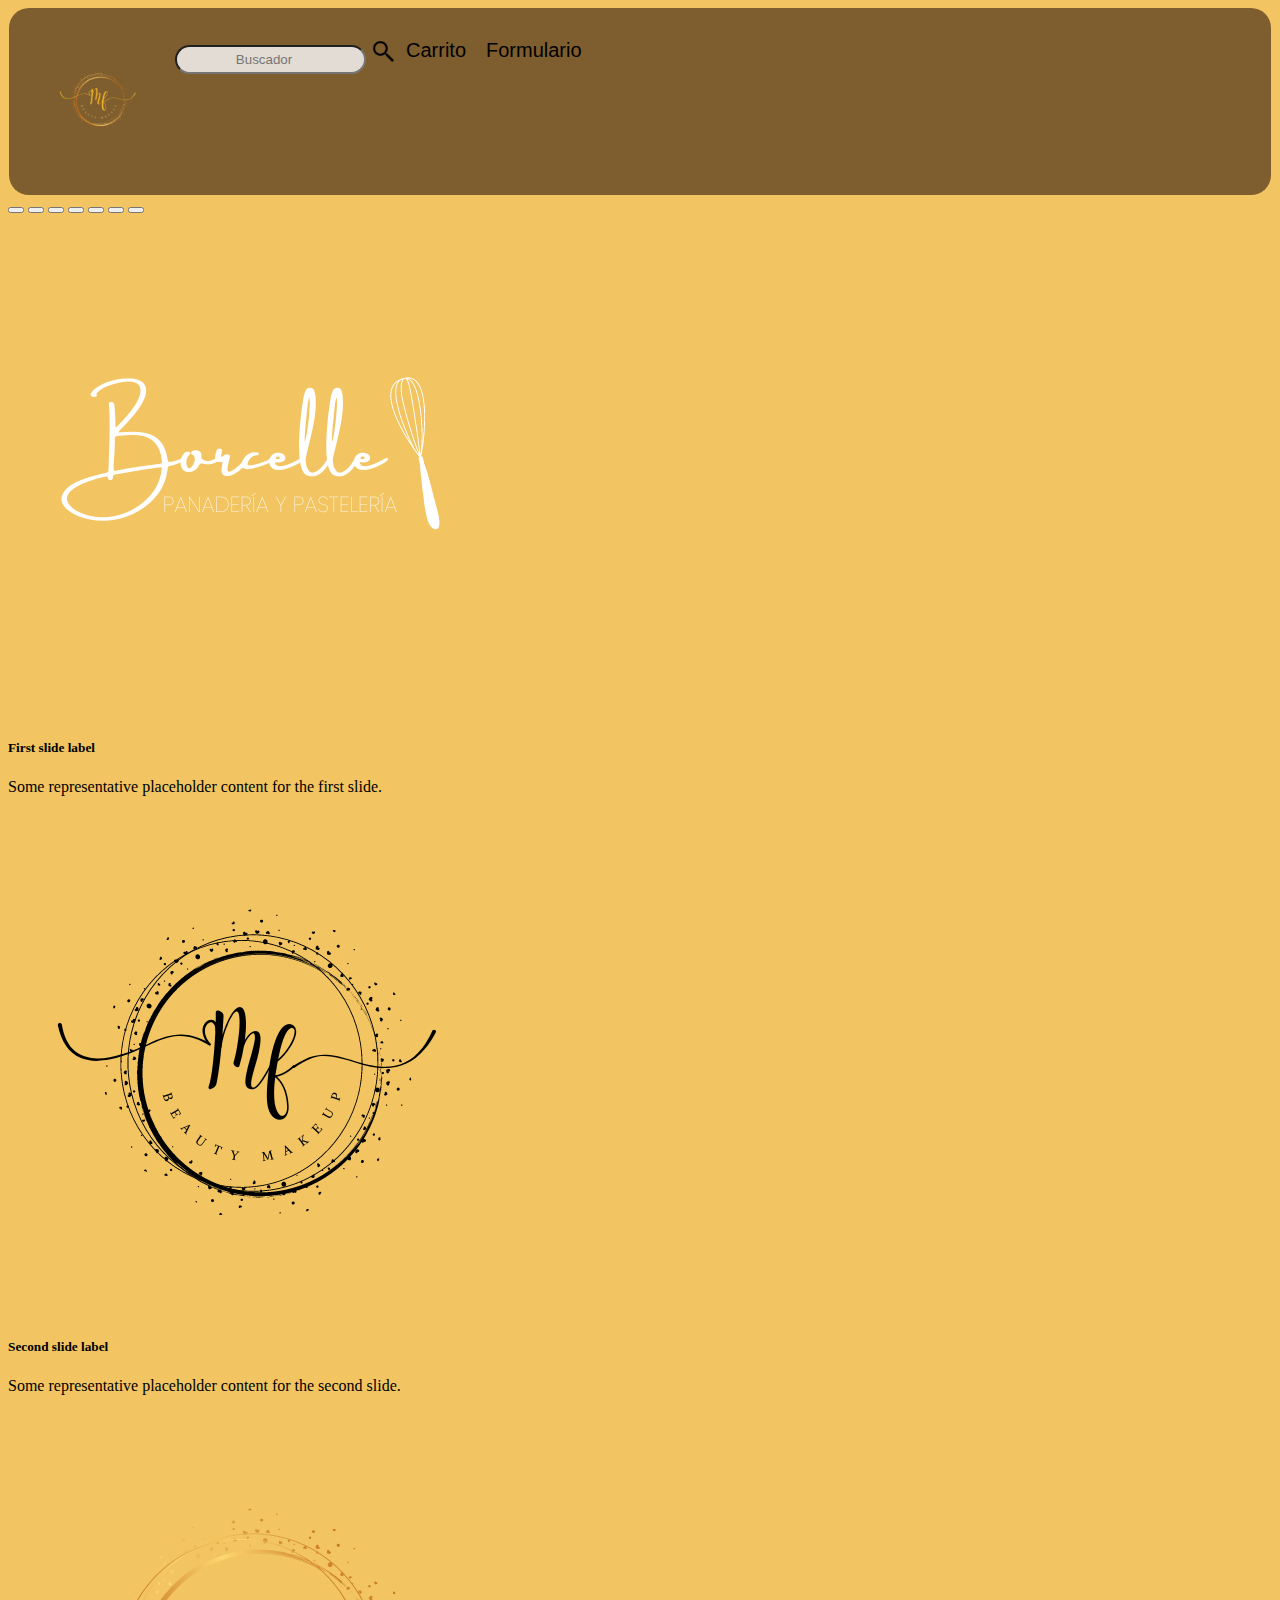
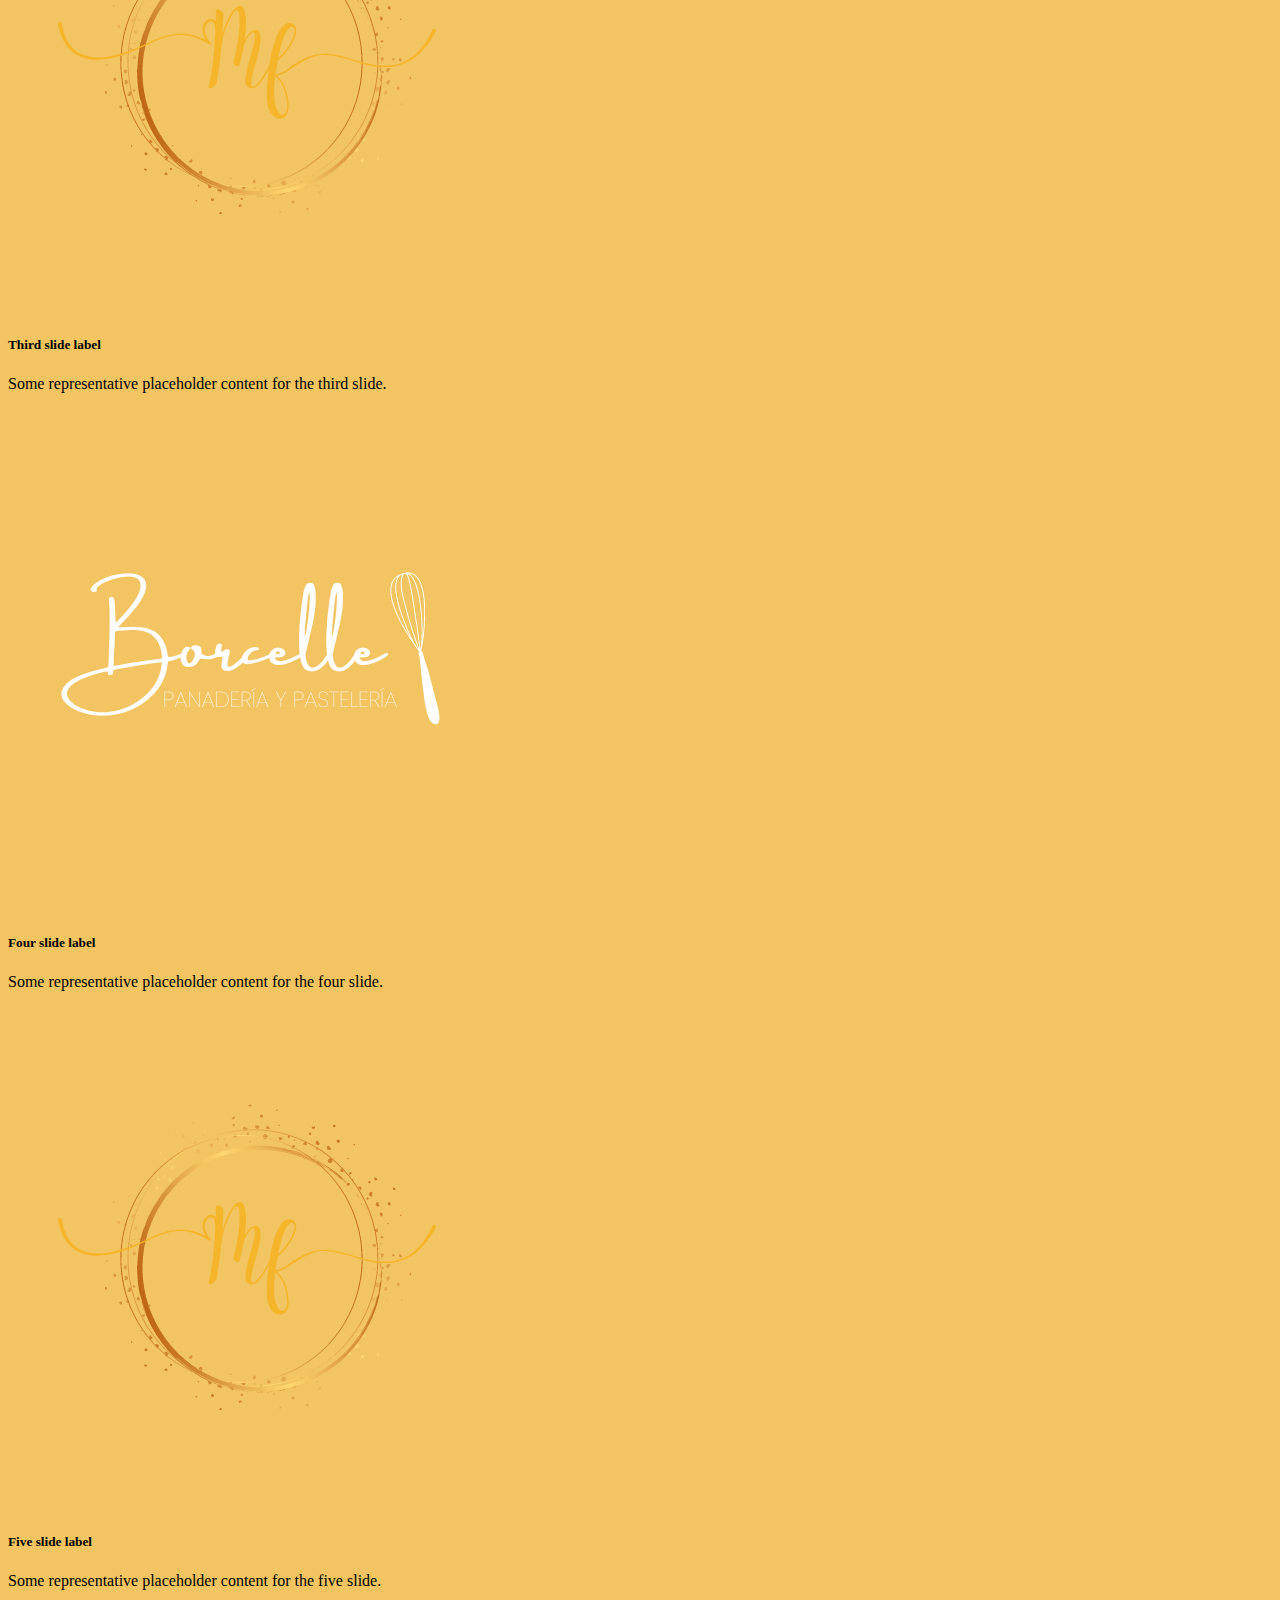
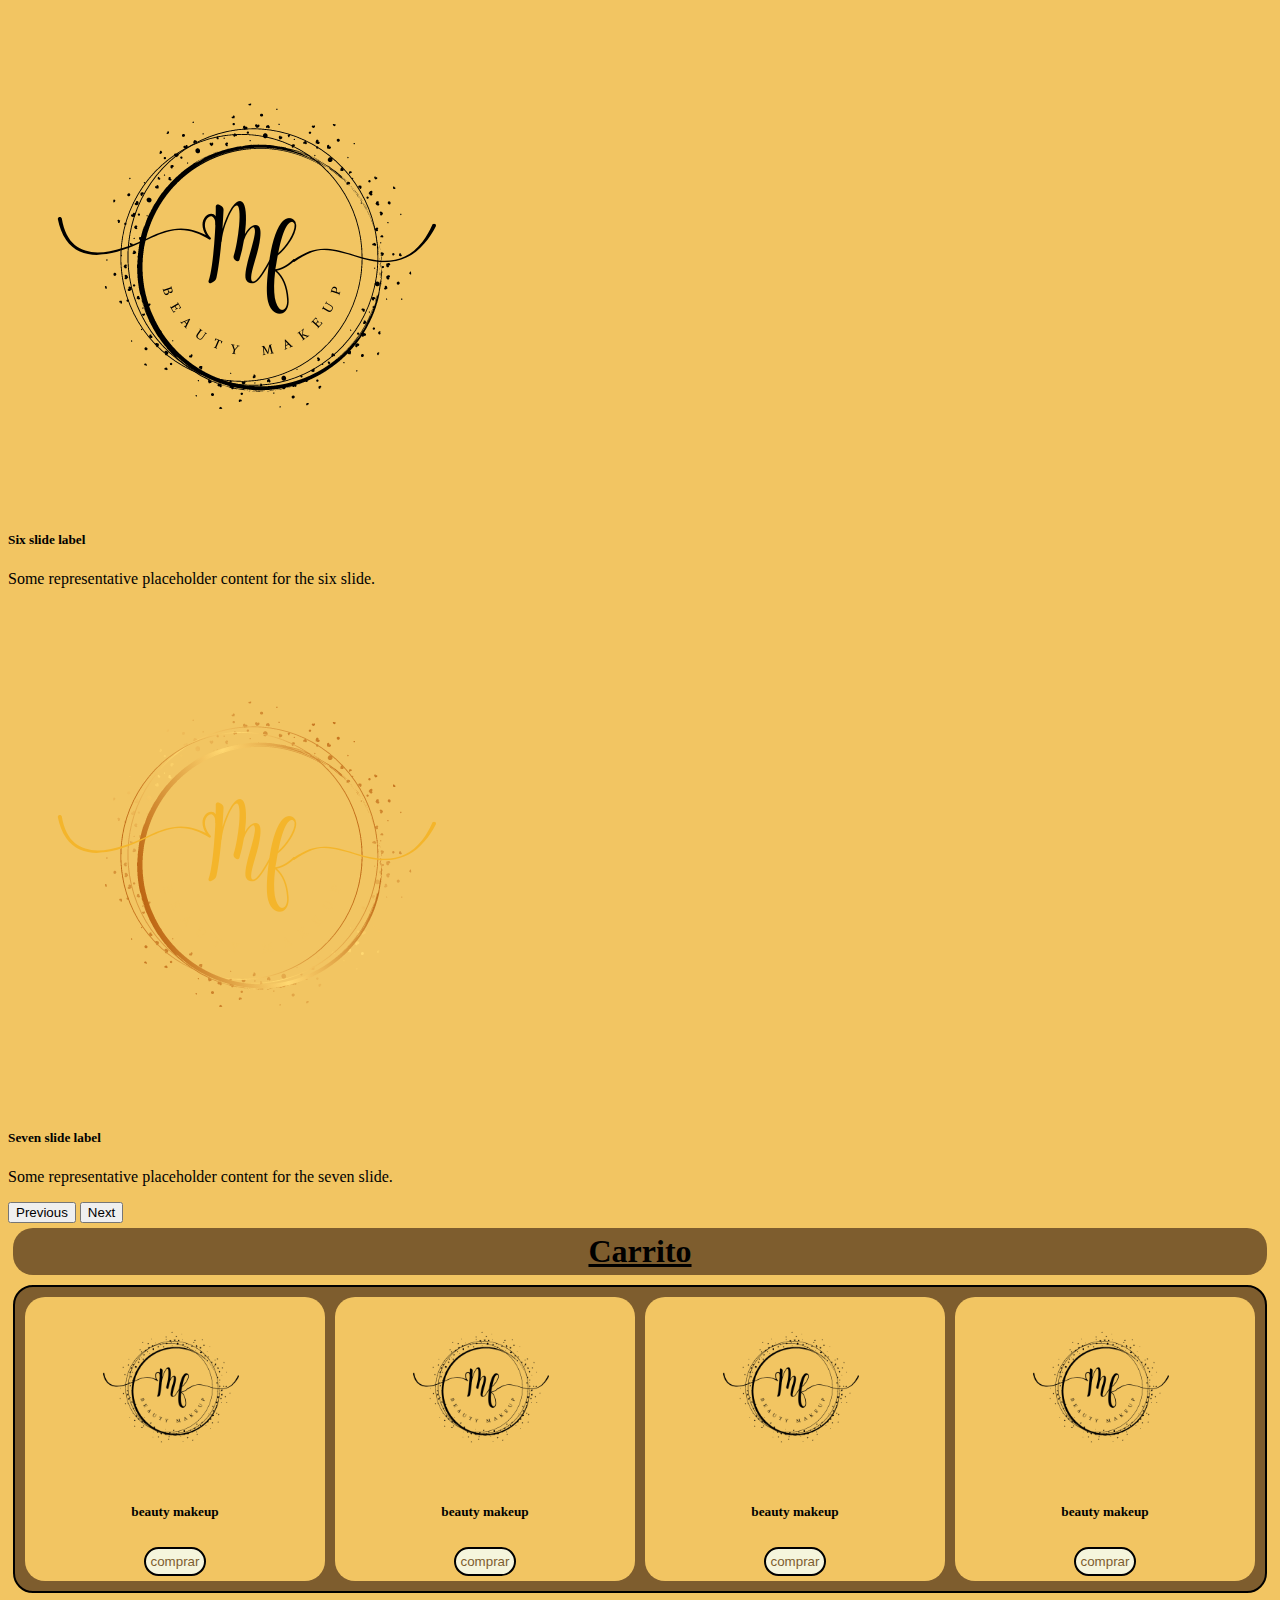
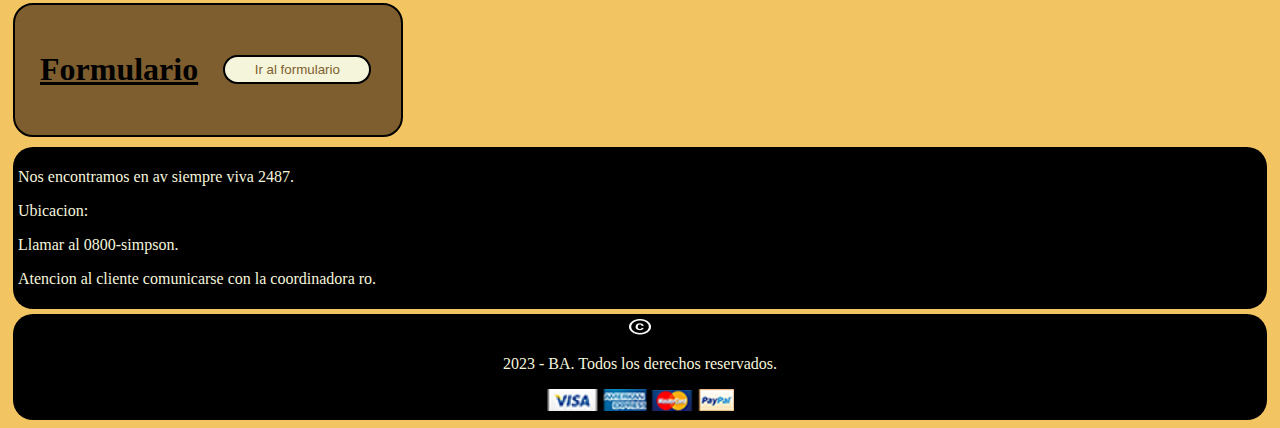
<file: index.html>
<!DOCTYPE html>
<html lang="en">
<head>
    <meta charset="UTF-8">
    <meta http-equiv="X-UA-Compatible" content="IE=edge">
    <meta name="viewport" content="width=device-width, initial-scale=1.0">
    <title>Index</title>
    <link href="https://cdn.jsdelivr.net/npm/bootstrap@5.0.2/dist/css/bootstrap.min.css" rel="stylesheet" integrity="sha384-EVSTQN3/azprG1Anm3QDgpJLIm9Nao0Yz1ztcQTwFspd3yD65VohhpuuCOmLASjC" crossorigin="anonymous">
    <link rel="stylesheet" href="css/style.css">
    <link rel="stylesheet" href="css/formulario.css">
</head>
<body class="color__total">
    <header>
        <!-- parte del header donde de hace el navegador o barra navegadora -->
            <nav class="header__nav">
                <ul class="nav__ul">
                    <li><a href="index.html"><img class="nav__ul__img" src="imagenes/1-logo-color.png" alt="logo"></a></li> 
                    <li><input type="search" placeholder="Buscador" class="caja__navegador"><img src="imagenes/search 1.png" alt="lupa" class="imagen__logo"></li> 
                    <li><a class="carrito__nav" href="carrito.html">Carrito</a></li> 
                    <li><a class="perfil__nav" href="formulario.html">Formulario</a></li> 
                </ul>    
            </nav>
    </header>
    <main>
        <!--parte de boostrap donde esta el carrusel aca lo uso como banner-->
        <div>
                <div id="carouselExampleCaptions" class="carousel slide" data-bs-ride="carousel">
                    <div class="carousel-indicators">
                        <button type="button" data-bs-target="#carouselExampleCaptions" data-bs-slide-to="0" class="active" aria-current="true" aria-label="Slide 1"></button>
                        <button type="button" data-bs-target="#carouselExampleCaptions" data-bs-slide-to="1" aria-label="Slide 2"></button>
                        <button type="button" data-bs-target="#carouselExampleCaptions" data-bs-slide-to="2" aria-label="Slide 3"></button>
                        <button type="button" data-bs-target="#carouselExampleCaptions" data-bs-slide-to="3" aria-label="Slide 4"></button>
                        <button type="button" data-bs-target="#carouselExampleCaptions" data-bs-slide-to="4" aria-label="Slide 5"></button>
                        <button type="button" data-bs-target="#carouselExampleCaptions" data-bs-slide-to="5" aria-label="Slide 6"></button>
                        <button type="button" data-bs-target="#carouselExampleCaptions" data-bs-slide-to="6" aria-label="Slide 7"></button>
                    </div>
                    <div class="carousel-inner">
                        <div class="carousel-item active">
                        <img src="imagenes/2-logo-blanco.png" class="d-block w-10" alt="...">
                        <div class="carousel-caption d-none d-md-block">
                            <h5>First slide label</h5>
                            <p>Some representative placeholder content for the first slide.</p>
                        </div>
                        </div>
                        <div class="carousel-item">
                        <img src="imagenes/1-logo-negro.png" class="d-block w-10" alt="...">
                        <div class="carousel-caption d-none d-md-block">
                            <h5>Second slide label</h5>
                            <p>Some representative placeholder content for the second slide.</p>
                        </div>
                        </div>
                        <div class="carousel-item">
                        <img src="imagenes/1-logo-color.png" class="d-block w-10" alt="...">
                        <div class="carousel-caption d-none d-md-block">
                            <h5>Third slide label</h5>
                            <p>Some representative placeholder content for the third slide.</p>
                        </div>
                        </div>
                        <div class="carousel-item">
                        <img src="imagenes/2-logo-blanco.png" class="d-block w-10" alt="...">
                        <div class="carousel-caption d-none d-md-block">
                            <h5>Four slide label</h5>
                            <p>Some representative placeholder content for the four slide.</p>
                        </div>
                        </div>
                        <div class="carousel-item">
                        <img src="imagenes/1-logo-color.png" class="d-block w-10" alt="...">
                        <div class="carousel-caption d-none d-md-block">
                            <h5>Five slide label</h5>
                            <p>Some representative placeholder content for the five slide.</p>
                        </div>
                        </div>
                            <div class="carousel-item">
                        <img src="imagenes/1-logo-negro.png" class="d-block w-10" alt="...">
                        <div class="carousel-caption d-none d-md-block">
                            <h5>Six slide label</h5>
                            <p>Some representative placeholder content for the six slide.</p>
                        </div>
                        </div>
                        <div class="carousel-item">
                        <img src="imagenes/1-logo-color.png" class="d-block w-10" alt="...">
                        <div class="carousel-caption d-none d-md-block">
                            <h5>Seven slide label</h5>
                            <p>Some representative placeholder content for the seven slide.</p>
                        </div>
                        </div>
                    </div>
                    <button class="carousel-control-prev" type="button" data-bs-target="#carouselExampleCaptions" data-bs-slide="prev">
                        <span class="carousel-control-prev-icon" aria-hidden="true"></span>
                        <span class="visually-hidden">Previous</span>
                    </button>
                    <button class="carousel-control-next" type="button" data-bs-target="#carouselExampleCaptions" data-bs-slide="next">
                        <span class="carousel-control-next-icon" aria-hidden="true"></span>
                        <span class="visually-hidden">Next</span>
                    </button>
                </div>
        </div>
        <!-- parte del main donde tenemos el carrito de compras con sus imagenes-->
        <h1 class="titulo__carrito">Carrito</h1>
        <section class="cajita">
                        
            <div class="div__cajita">
                <img class="cajita__img" src="imagenes/1-logo-negro.png" alt="">
                <h5>beauty makeup</h5>
                <a href="carrito.html"><button class="button__cajita">comprar</button></a>
            </div>
            <div class="div__cajita">
                <img class="cajita__img" src="imagenes/1-logo-negro.png" alt="">
                <h5>beauty makeup</h5>
                <a href="carrito.html"><button class="button__cajita">comprar</button></a>
            </div>
            <div class="div__cajita">
                <img class="cajita__img" src="imagenes/1-logo-negro.png" alt="">
                <h5>beauty makeup</h5>
                <a href="carrito.html"><button class="button__cajita">comprar</button></a>
            </div>
            <div class="div__cajita">
                <img class="cajita__img" src="imagenes/1-logo-negro.png" alt="">
                <h5>beauty makeup</h5>
                <a href="carrito.html"><button class="button__cajita">comprar</button></a>
            </div>
        </section>
            <section class="cajita">
            <form action="formulario.html" id="formulario" class="social d-flex justify-content-center" >
                <div class="contenedor">
                    <h1 class="formulario__h1">Formulario</h1>
                    <!-- <input placeholder="Toque el boton para ir al formulario" class="caja"> -->
                    <input type="submit" value="Ir al formulario" class="button__cajita">
                </div>
            </form>
    </section>
    </main>
    <footer>
        <!--parte del footer o inferior de la pagina web-->
        <section class="section__alta__footer">
            <p>Nos encontramos en av siempre viva 2487.</p>
            <p>Ubicacion:</p>
            <p>Llamar al 0800-simpson.</p>
            <p>Atencion al cliente comunicarse con la coordinadora ro.</p>
        </section>
        <section class="section__baja__footer" >
            <img src="imagenes/Group.png" alt="logo c"><p>2023 - BA. Todos los derechos reservados.</p>
            <img src="imagenes/visa.png" alt="visa">
            <img src="imagenes/american_express.png" alt="american express">
            <img src="imagenes/master_card.png" alt="master card">
            <img src="imagenes/paypal.png" alt="paypal">
        </section>
    </footer>
</body>
<script src="https://cdn.jsdelivr.net/npm/@popperjs/core@2.9.2/dist/umd/popper.min.js" integrity="sha384-IQsoLXl5PILFhosVNubq5LC7Qb9DXgDA9i+tQ8Zj3iwWAwPtgFTxbJ8NT4GN1R8p" crossorigin="anonymous"></script>
<script src="https://cdn.jsdelivr.net/npm/bootstrap@5.0.2/dist/js/bootstrap.min.js" integrity="sha384-cVKIPhGWiC2Al4u+LWgxfKTRIcfu0JTxR+EQDz/bgldoEyl4H0zUF0QKbrJ0EcQF" crossorigin="anonymous"></script>
</html>
</file>
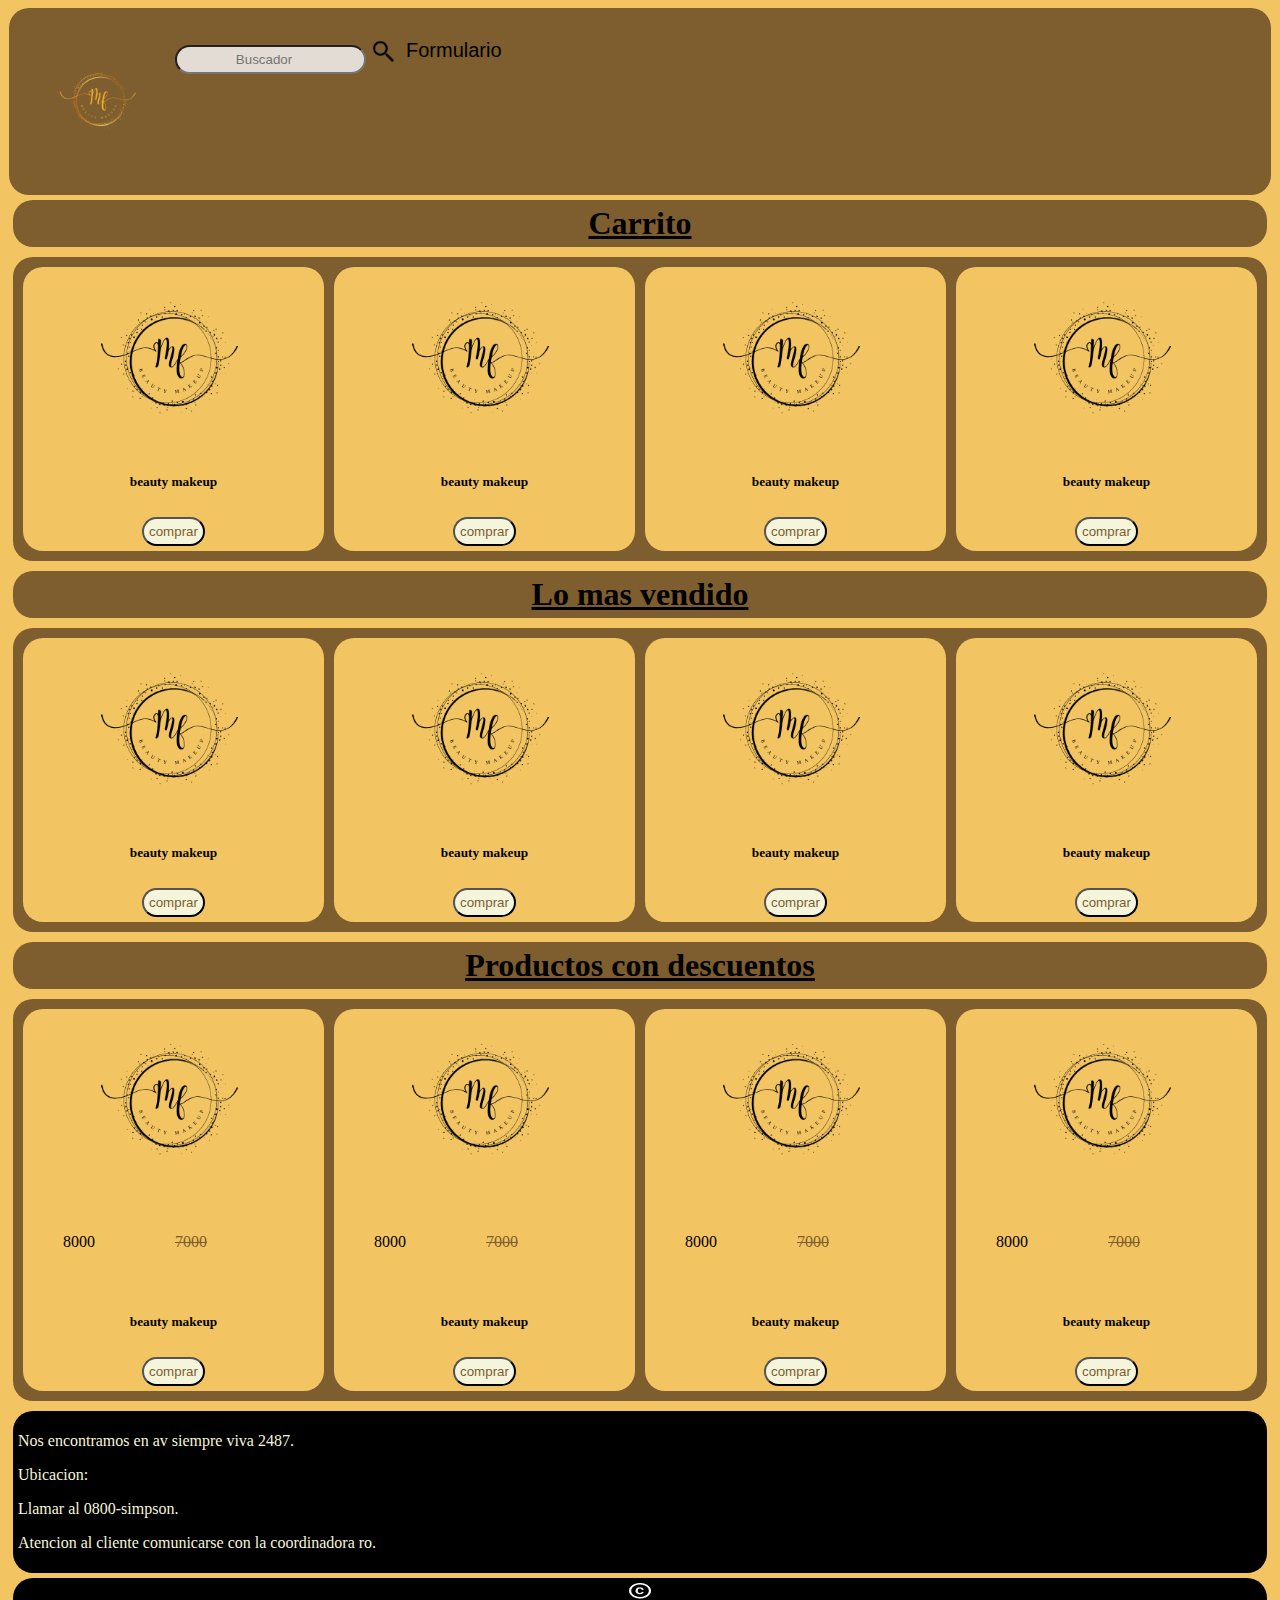
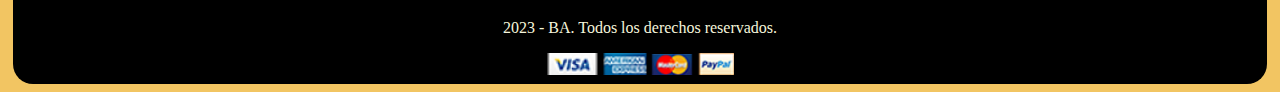
<file: carrito.html>
<!DOCTYPE html>
<html lang="en">
<head>
    <meta charset="UTF-8">
    <meta http-equiv="X-UA-Compatible" content="IE=edge">
    <meta name="viewport" content="width=device-width, initial-scale=1.0">
    <title>Index</title>
    <link rel="stylesheet" href="css/style.css">
</head>
<body class="color__total">
    <header>
        <!-- parte del header donde de hace el navegador o barra navegadora -->
            <nav class="header__nav">
                <ul class="nav__ul">
                    <li><a href="index.html"><img class="nav__ul__img" src="imagenes/1-logo-color.png" alt="logo"></a></li> 
                    <li><input type="search" placeholder="Buscador" class="caja__navegador"><img src="imagenes/search 1.png" alt="lupa" class="imagen__logo"></li> 
                    <li><a class="perfil__nav" href="formulario.html">Formulario</a></li> 
                </ul>    
            </nav>
    </header>
    <main>
        <!-- parte del main donde tenemos el carrito de compras con sus imagenes-->
        <h1 class="titulo__carrito">Carrito</h1>
        <section class="cajita">
                        
            <div class="div__cajita">
                <img class="cajita__img" src="imagenes/1-logo-negro.png" alt="">
                <h5>beauty makeup</h5>
                <a href="index.html"><button class="button__cajita">comprar</button></a>
            </div>
            <div class="div__cajita">
                <img class="cajita__img" src="imagenes/1-logo-negro.png" alt="">
                <h5>beauty makeup</h5>
                <a href="index.html"><button class="button__cajita">comprar</button></a>
            </div>
            <div class="div__cajita">
                <img class="cajita__img" src="imagenes/1-logo-negro.png" alt="">
                <h5>beauty makeup</h5>
                <a href="index.html"><button class="button__cajita">comprar</button></a>
            </div>
            <div class="div__cajita">
                <img class="cajita__img" src="imagenes/1-logo-negro.png" alt="">
                <h5>beauty makeup</h5>
                <a href="index.html"><button class="button__cajita">comprar</button></a>
            </div>
            
        </section>
                <!-- parte del main donde tenemos el carrito de compras con sus imagenes-->
        <h1 class="titulo__carrito">Lo mas vendido</h1>
        <section class="cajita">
                        
            <div class="div__cajita">
                <img class="cajita__img" src="imagenes/1-logo-negro.png" alt="">
                <h5>beauty makeup</h5>
                <a href="index.html"><button class="button__cajita">comprar</button></a>
            </div>
            <div class="div__cajita">
                <img class="cajita__img" src="imagenes/1-logo-negro.png" alt="">
                <h5>beauty makeup</h5>
                <a href="index.html"><button class="button__cajita">comprar</button></a>
            </div>
            <div class="div__cajita">
                <img class="cajita__img" src="imagenes/1-logo-negro.png" alt="">
                <h5>beauty makeup</h5>
                <a href="index.html"><button class="button__cajita">comprar</button></a>
            </div>
            <div class="div__cajita">
                <img class="cajita__img" src="imagenes/1-logo-negro.png" alt="">
                <h5>beauty makeup</h5>
                <a href="index.html"><button class="button__cajita">comprar</button></a>
            </div>
            
        </section>
                        <!-- parte del main donde tenemos el carrito de compras con sus imagenes-->
        <h1 class="titulo__carrito">Productos con descuentos</h1>
        <section class="cajita">
                        
            <div class="div__cajita">
                <img class="cajita__img" src="imagenes/1-logo-negro.png" alt="">
                <div class="caja__precio">
                    <p class="precio__total">8000</p>
                    <p class="precio__descuento">7000</p>
                </div>
                <h5>beauty makeup</h5>
                <a href="index.html"><button class="button__cajita">comprar</button></a>
            </div>
            <div class="div__cajita">
                <img class="cajita__img" src="imagenes/1-logo-negro.png" alt="">
                <div class="caja__precio">
                    <p class="precio__total">8000</p>
                    <p class="precio__descuento">7000</p>
                </div>
                <h5>beauty makeup</h5>
                <a href="index.html"><button class="button__cajita">comprar</button></a>
            </div>
            <div class="div__cajita">
                <img class="cajita__img" src="imagenes/1-logo-negro.png" alt="">
                <div class="caja__precio">
                    <p class="precio__total">8000</p>
                    <p class="precio__descuento">7000</p>
                </div>
                <h5>beauty makeup</h5>
                <a href="index.html"><button class="button__cajita">comprar</button></a>
            </div>
            <div class="div__cajita">
                <img class="cajita__img" src="imagenes/1-logo-negro.png" alt="">
                <div class="caja__precio">
                    <p class="precio__total">8000</p>
                    <p class="precio__descuento">7000</p>
                </div>
                <h5>beauty makeup</h5>
                <a href="index.html"><button class="button__cajita">comprar</button></a>
            </div>
            
        </section>
    </main>
    <footer>
        <!--parte del footer o inferior de la pagina web-->
        <section class="section__alta__footer">
            <p>Nos encontramos en av siempre viva 2487.</p>
            <p>Ubicacion:</p>
            <p>Llamar al 0800-simpson.</p>
            <p>Atencion al cliente comunicarse con la coordinadora ro.</p>
        </section>
        <section class="section__baja__footer" >
            <img src="imagenes/Group.png" alt="logo c"><p>2023 - BA. Todos los derechos reservados.</p>
            <img src="imagenes/visa.png" alt="visa">
            <img src="imagenes/american_express.png" alt="american express">
            <img src="imagenes/master_card.png" alt="master card">
            <img src="imagenes/paypal.png" alt="paypal">
        </section>
    </footer>
</body>
</html>
</file>
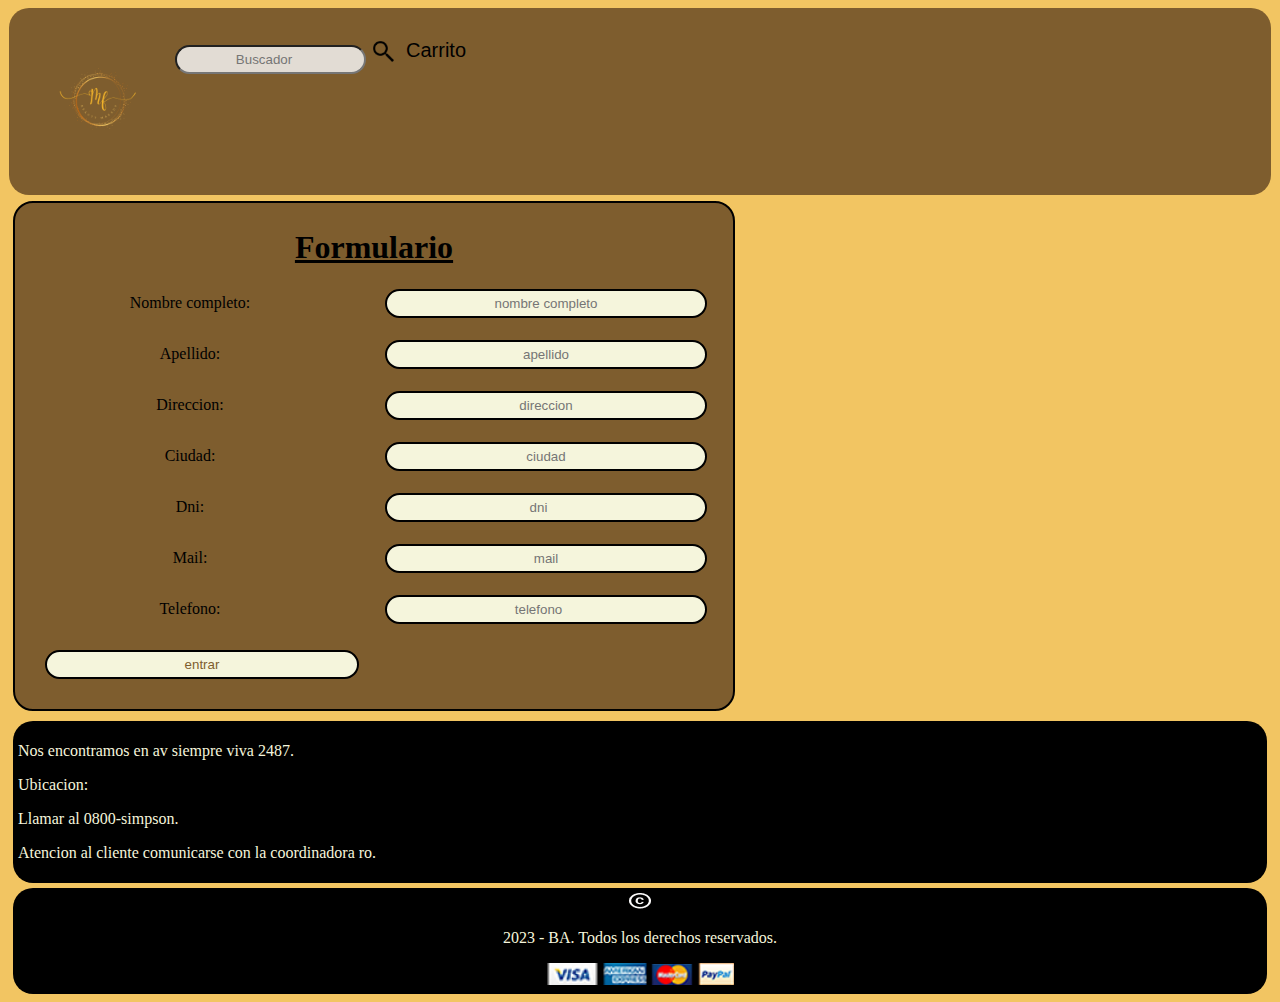
<file: formulario.html>
<!DOCTYPE html>
<html lang="en">
<head>
    <meta charset="UTF-8">
    <meta http-equiv="X-UA-Compatible" content="IE=edge">
    <meta name="viewport" content="width=device-width, initial-scale=1.0">
    <title>Formulario</title>
    <link rel="stylesheet" href="css/style.css">
    <link rel="stylesheet" href="css/formulario.css">

    <header>
        <!-- parte del header donde de hace el navegador o barra navegadora -->
            <nav class="header__nav">
                <ul class="nav__ul">
                    <li><a href="index.html"><img class="nav__ul__img" src="imagenes/1-logo-color.png" alt="logo"></a></li> 
                    <li><input type="search" placeholder="Buscador" class="caja__navegador"><img src="imagenes/search 1.png" alt="lupa" class="imagen__logo"></li> 
                    <li><a class="carrito__nav" href="carrito.html">Carrito</a></li> 
                </ul>    
            </nav>
    </header>
<body class="color__total">
    <section class="cajita">
        <!--en esta parte del archivo se hace el formulario donde adaptamos el js
        cada renglon toma una parte del fragemnto del codigo de js-->
            <form action="index.html" id="formulario" class="caja__formulario" >
                <!--titulo del formulario-->
                <h1 class="formulario__h1">Formulario</h1>
                <!--comienzo del formulario donde se le piden los datos al cliente
                donde al no ingresar algun dato el validador le pide al usuario que 
            vea nuevamente y que si no ingresa los datos pedidos no puede ingresar o seguir-->
                <div class="contenedor">
                    <label for="nombre" class="nombreCompleto">Nombre completo:</label>
                    <input type="text" id="nombre" placeholder="nombre completo" class="caja">
                    <label for="apellido" class="apellido">Apellido:</label>
                    <input type="text" id="apellido" placeholder="apellido" class="caja">
                    <label for="direccion" class="direccion">Direccion:</label>
                    <input type="text" id="direccion" placeholder="direccion" class="caja">
                    <label for="ciudad" class="ciudad">Ciudad:</label>
                    <input type="text" id="ciudad" placeholder="ciudad" class="caja">
                    <label for="dni" class="dni">Dni:</label>
                    <input type="number" id="dni" placeholder="dni" class="caja">
                    <label for="mail" class="mail">Mail:</label>
                    <input type="text" id="mail" placeholder="mail" class="caja">
                    <label for="telefono" class="telefono">Telefono:</label>
                    <input type="number" id="telefono" placeholder="telefono" class="caja">
                    <input type="submit" value="entrar" class="button__cajita">
                </div>
            </form>
    </section>
    <footer>
        <!--parte del footer o inferior de la pagina web-->
        <section class="section__alta__footer">
            <p>Nos encontramos en av siempre viva 2487.</p>
            <p>Ubicacion:</p>
            <p>Llamar al 0800-simpson.</p>
            <p>Atencion al cliente comunicarse con la coordinadora ro.</p>
        </section>
        <section class="section__baja__footer" >
            <img src="imagenes/Group.png" alt="logo c"><p>2023 - BA. Todos los derechos reservados.</p>
            <img src="imagenes/visa.png" alt="visa">
            <img src="imagenes/american_express.png" alt="american express">
            <img src="imagenes/master_card.png" alt="master card">
            <img src="imagenes/paypal.png" alt="paypal">
        </section>
    </footer>
</body>
    <script src="js/jquery-3.4.1.min.js"></script>
    <script src="js/formulario.js"></script>
</html>
</file>
<file: css/style.css>
/*en este apartado se usan los estilos para darle una mejor imagen al html*/

a{
    /*con esta clase saco el lineado en las a y y el color actua en la letra*/
    text-decoration: none;
    color: black;
}
/*esta clase sirve para poder poner el color de la pagina.
con la etiqueta background toma todo la pantalla con color*/
.color__total{
    background-color: #F2C562;
}
/*parte del navegador donde se alinea y genera partes para que tenga una
visual mas orientada al navegador*/
.carrito__nav{
    text-align: right;
    padding: 10px;
    border-radius: 20px;
}
/*parte del perfil del navegador*/
.perfil__nav{
    text-align: right;
    padding: 10px;
    border-radius: 20px;
}
/*parte principal del html donde se colocan colores y margenes para 
generar un centrado*/
.header__nav{
    color: #F2C562;
    background-color: #7E5D2E;
    text-align: center;
    margin: 1px;
    padding: 1px;
    border: black 2px solid #7E5D2E;
    border-radius: 20px;
}
/*buscador de navegador con orientacion a la pagina*/
.buscador__nav{
    /* color: #000000;
    background-color: #BBBBBB;
    text-align: center;
    margin: 50px;
    padding: 5px;
    border: black 2px solid #7E5D2E;
    border-radius: 20px 20px 20px 20px; */

    font-family: sans-serif; 
    font-size: 18px; 
    margin: 10px;
    padding: 10px;
    color: #000000; 
    background: #BBBBBB;
    border-radius: 20px; 

}
/**caja del navegador para tomar forma */
.caja__navegador{
    margin: 5px;
    padding: 5px;
    border: black 2px solid green;
    border-radius: 20px;
    text-align: center;
    background-color: #e2dcd4;
    display: inline-flex;
    list-style: none;
}
/*parte donde le doy tamaño a la imagen*/
.imagen__logo{
    width: 25x;
    height: 25px;
    margin-top: 10px;
}
/*parte principal del titulo de la pagina*/
.titulo__carrito{
    color: black;
    background-color: #7E5D2E;
    text-align: center;
    margin: 5px;
    padding: 5px;
    border: black 2px solid #7E5D2E;
    border-radius: 20px;
    display: block;
    text-decoration: underline black;

}
/*en este apartado se toma la ul para que al usarlo se alineen al centro */
.nav__ul{
    text-align: center;
    padding: 10px;
    margin: 10px;
    /* display: inline-flex; */
}
/*en este apartado usamos la clase para apuntar en la imagen*/
.nav__ul__img{
    width: 100px;
    height: 100px;
}
/*calse cajita q sirve para que entren las cajas a seleccionar en el
carrito a futuro*/
.cajita{
    margin: 5px;
    padding: 5px;
    border: black 2px solid green;
    border-radius: 20px;
    text-align: center;
    background-color: #7E5D2E;
    display: grid;
    list-style: none;
    align-items: center;
}
/*parte de los botones para que tomen forma*/
.button__cajita{
    margin: 5px;
    padding: 5px;
    border: black 2px solid green;
    border-radius: 20px;
    text-align: center;
    background-color: beige;
    list-style: none;
    color: #7E5D2E;

}
.caja__precio{
    display: flex;
}
.precio__total{
    color:black;
    margin: 40px;
}
.precio__descuento{
    margin: 40px;
    color:  #7E5D2E;
    text-decoration: line-through;
}
a:hover{
    color: beige;
    cursor: pointer;
}
.button__cajita:hover {
  color: #ff17e0;
  cursor: pointer;
}
/*caja de la iamgen de la caja principal*/
.cajita__img{
    width: 60%;
    height: 50%;
    border-radius: 10px;
    text-align: center;
}
/*parte divisora de las cajitas*/
.div__cajita{
    background-color: #F2C562;
    border-radius: 20px;
    margin: 5px;
}
/*parte del footer donde se ponen color y color de fondo */
.section__alta__footer{
    background-color: #000000;
    color: beige;
}
/**parte baja del footer donde estan los logos y formas de pago*/
.section__baja__footer{
    background-color: #000000;
    color: beige;
    text-align: center;

}
/*sin el punto toma toda la clase directamente del header*/
header {
  width: 100%;
  z-index: 100;
  border-radius: 20px;
}
/*parte del nav donde toca el ul*/
nav ul {
  list-style: none;
  overflow: hidden; 
}
/*parte del nav donde toca el li*/
nav ul li {
  float: left;
  font-family: Arial, Helvetica, sans-serif;
  font-size: 20px;
}
/*parte del nav donde toca el a*/
nav ul li a {
  display: block; 
  padding: 20px;
  color: #000000;
  text-decoration: none;
}

/*en este apartado comienza las media query al no tener boostrap usamos esto
que hace que al cambiar de table a desktop o laptop se haga responsiv, lo
que se debe hacer es siemper usar la vista mobil. */
@media (min-width: 320px){
        .nav__ul{
        background-color: #7E5D2E;
    }
    a{
    /*con esta clase saco el lineado en las a y y el color actua en la letra*/
    text-decoration: none;
    color: #000000;
}
.header__nav{
    color: #F2C562;
    background-color: #7E5D2E;
    text-align: center;
    margin: 1px;
    padding: 1px;
    border: black 2px solid #7E5D2E;
    border-radius: 20px 20px 20px 20px;
}
.section__alta__footer{
    background-color: #000000;
    color: beige;
    margin: 5px;
    padding: 5px;
    border-radius: 20px;
}
.section__baja__footer{
    background-color: #000000;
    color: beige;
    text-align: center;
    margin: 5px;
    padding: 5px;
    border-radius: 20px;

}
}/*min es para el minimo en responsiv*/
@media (min-width: 800px){
    .nav__ul{
        background-color: blue;
    }
    a{
    /*con esta clase saco el lineado en las a y y el color actua en la letra*/
    text-decoration: none;
        color: #000000;
}
.header__nav{
    color: #F2C562;
    background-color: #7E5D2E;
    text-align: center;
    margin: 1px;
    padding: 1px;
    border: black 2px solid #7E5D2E;
    border-radius: 20px 20px 20px 20px;
}
.cajita{
    margin: 5px;
    padding: 5px;
    border: black 2px solid green;
    border-radius: 20px 20px 20px 20px;
    text-align: center;
    background-color: #7E5D2E;
    display: inline-flex;
    list-style: none;
}
.section__alta__footer{
    background-color: #000000;
    color: beige;
}
.section__baja__footer{
    background-color: #000000;
    color: beige;
    text-align: center;

}
}/*max es el maximo que llega el responsiv en el rango que uno le agrege
en este caso es min 800 y max 1280 osea un minimo y un maximo donde
se va hacer el corte en el cambio*/
@media (min-width: 800px) and (max-width: 1280px){
    .nav__ul{
        background-color: #7E5D2E;
    }
    a{
    /*con esta clase saco el lineado en las a y y el color actua en la letra*/
    text-decoration: none;
    color: #000000;
}
.header__nav{
    color: #F2C562;
    background-color: #7E5D2E;
    text-align: center;
    margin: 1px;
    padding: 1px;
    border: black 2px solid #7E5D2E;
    border-radius: 20px 20px 20px 20px;
}
.cajita{
    margin: 5px;
    padding: 5px;
    border: black 2px solid green;
    border-radius: 20px 20px 20px 20px;
    text-align: center;
    background-color: #7E5D2E;
    display: inline-flex;
    list-style: none;
}
.section__alta__footer{
    background-color: #000000;
    color: beige;
}
.section__baja__footer{
    background-color: #000000;
    color: beige;
    text-align: center;

}
}
@media (min-width: 1280px){
    .nav__ul{
        background-color: #7E5D2E;
    }
    a{
    /*con esta clase saco el lineado en las a y y el color actua en la letra*/
    text-decoration: none;
    color: #000000;
}
.header__nav{
    color: #F2C562;
    background-color: #7E5D2E;
    text-align: center;
    margin: 1px;
    padding: 1px;
    border: black 2px solid #7E5D2E;
    border-radius: 20px 20px 20px 20px;
}
.cajita{
    margin: 5px;
    padding: 5px;
    border: black 2px solid green;
    border-radius: 20px 20px 20px 20px;
    text-align: center;
    background-color: #7E5D2E;
    display: inline-flex;
    list-style: none;
}
.section__alta__footer{
    background-color: #000000;
    color: beige;
}
.section__baja__footer{
    background-color: #000000;
    color: beige;
    text-align: center;

}
}
</file>
<file: css/formulario.css>
.button__cajita{

    border: black 2px solid;
    border-radius: 20px;
    text-align: center;
    background-color: beige;
    list-style: none;
    color: #7E5D2E;

}
.contenedor{
    display: grid;
    grid-template-columns: 1fr 1fr;
    grid-gap: 20px;
    background-color: #7E5D2E;
    text-align: center;
    margin: 20px;
    align-items: center;

}
.formulario__h1{
    text-align: center;
    color: black;
    text-decoration: underline black;
    
}
.caja{
    margin: 1px;
    padding: 5px;
    border: black 2px solid ;
    border-radius: 20px;
    text-align: center;
    background-color: beige;
    list-style: none;
    color: #7E5D2E;
}
label {
    float: left;
    width: 300px;
    padding-right: 24px;
}
.caja__formulario{
    text-align: center;
}
.cajita{
    margin: 5px;
    padding: 5px;
    border: black 2px solid;
    border-radius: 20px;
    text-align: center;
    background-color: #7E5D2E;
    list-style: none;
    align-items: center;
}
</file>
